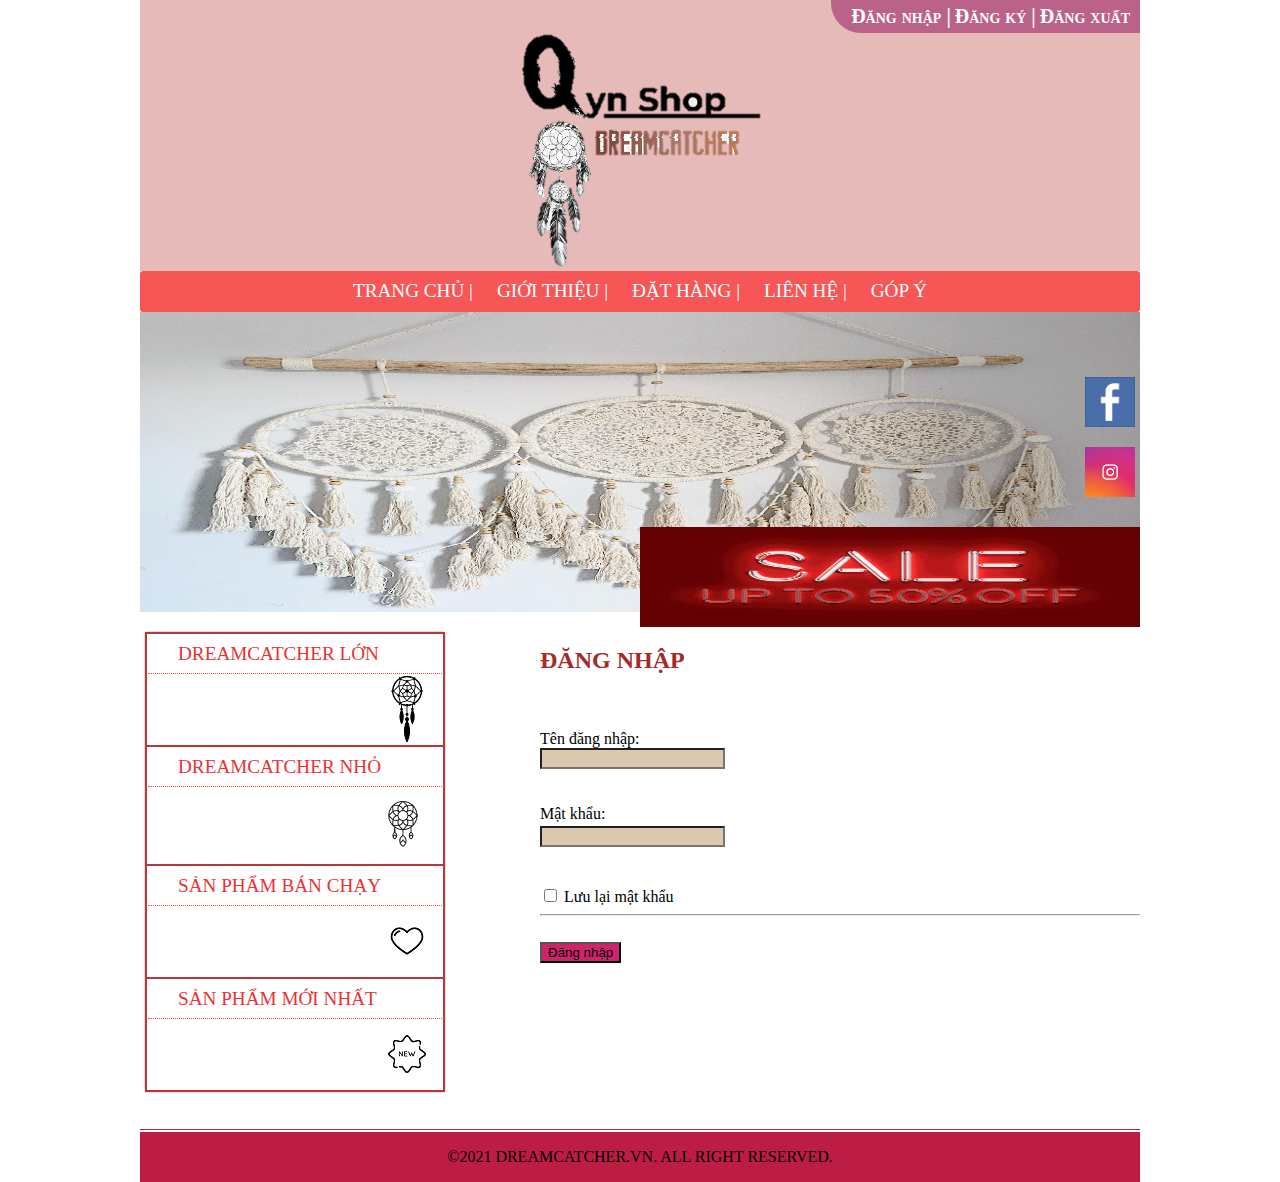
<file: danghap.html>
<!DOCTYPE html>
<html>
    <head>
        <meta charset="utf-8"/>
        <link rel="stylesheet" href="asm2.css"/>
    </head>
    <body>
        <div class="qmenu">
        <header>
            <img src="IMG/catcher2.png"/>
            <div class="top-right">
                <a href="danghap.html" >Đăng nhập |</a>
                <a href="dangky.html"> Đăng ký |</a>
                <a href="#"> Đăng xuất </a>
            </div>
        </header>
        <nav class="menu">
            <ul>
            <li><a href="index.html">TRANG CHỦ |</a></li>
            <li><a href="gioithieu.html">GIỚI THIỆU |</a></li>
            <li><a href="dathang.html">ĐẶT HÀNG |</a></li>
            <li><a href="lienhe.html">LIÊN HỆ |</a></li>
            <li><a href="gopy.html">GÓP Ý</a></li>
            </ul>
            <img class="nen" src="IMG/5.jpg" width="1000" height="300"/>
            <img class="gif" src="IMG/sale.gif" />
            <img class="fb" src="IMG/facebook-icon.png" width="50" height="50"/>
            <img class="ins" src="IMG/ins3.jpg" width="50" height="50"  />
        </nav>
        <article>
            <table class="vmenu">
               <tr>
                   <td><a href="index.html">DREAMCATCHER LỚN</a>
                    <img  src="IMG/1.png" />
                </td>
               </tr>
               <tr>
                   <td><a href="dreamnho.html">DREAMCATCHER NHỎ</a>
                    <img src="IMG/22.png" />
                </td>
               </tr>
               <tr>
                   <td><a href="banchay.html">SẢN PHẨM BÁN CHẠY</a>
                    <img src="IMG/3.png" />
                </td>
               </tr>
               <tr>
                   <td><a href="moinhat.html">SẢN PHẨM MỚI NHẤT</a>
                    <img src="IMG/4.png"/>

                 </td>
               </tr>
            </table>  
            
        </article>
        <aside>
                <section>
                    <main>
                        <h2>ĐĂNG NHẬP</h2>
                        <br>
                        <br>
                        <form action="xuly.php" method="GET" enctype="multipart/form-data">
                            <div class=”form-group”>
                                <div>Tên đăng nhập:</div>
                                <input type=”text” name=”username” class=”form-control”>
                            </div></br>
                            <br>
                            <div class="font-group">
                                <label>Mật khẩu:</label><br />
                                <input type="password" name="password" class="font-control" /><br />
                            </div>
                            <br>
                            <br>
                            <label><input type="checkbox" /> Lưu lại mật khẩu </label><br />
                            <hr />
                            <br>
                            <button type="submit">Đăng nhập</button>
        
                        </form>
                </section>
                </aside>
                <footer>©2021 DREAMCATCHER.VN. ALL RIGHT RESERVED.</footer>
                </div>
    </body>
    </html>
</file>
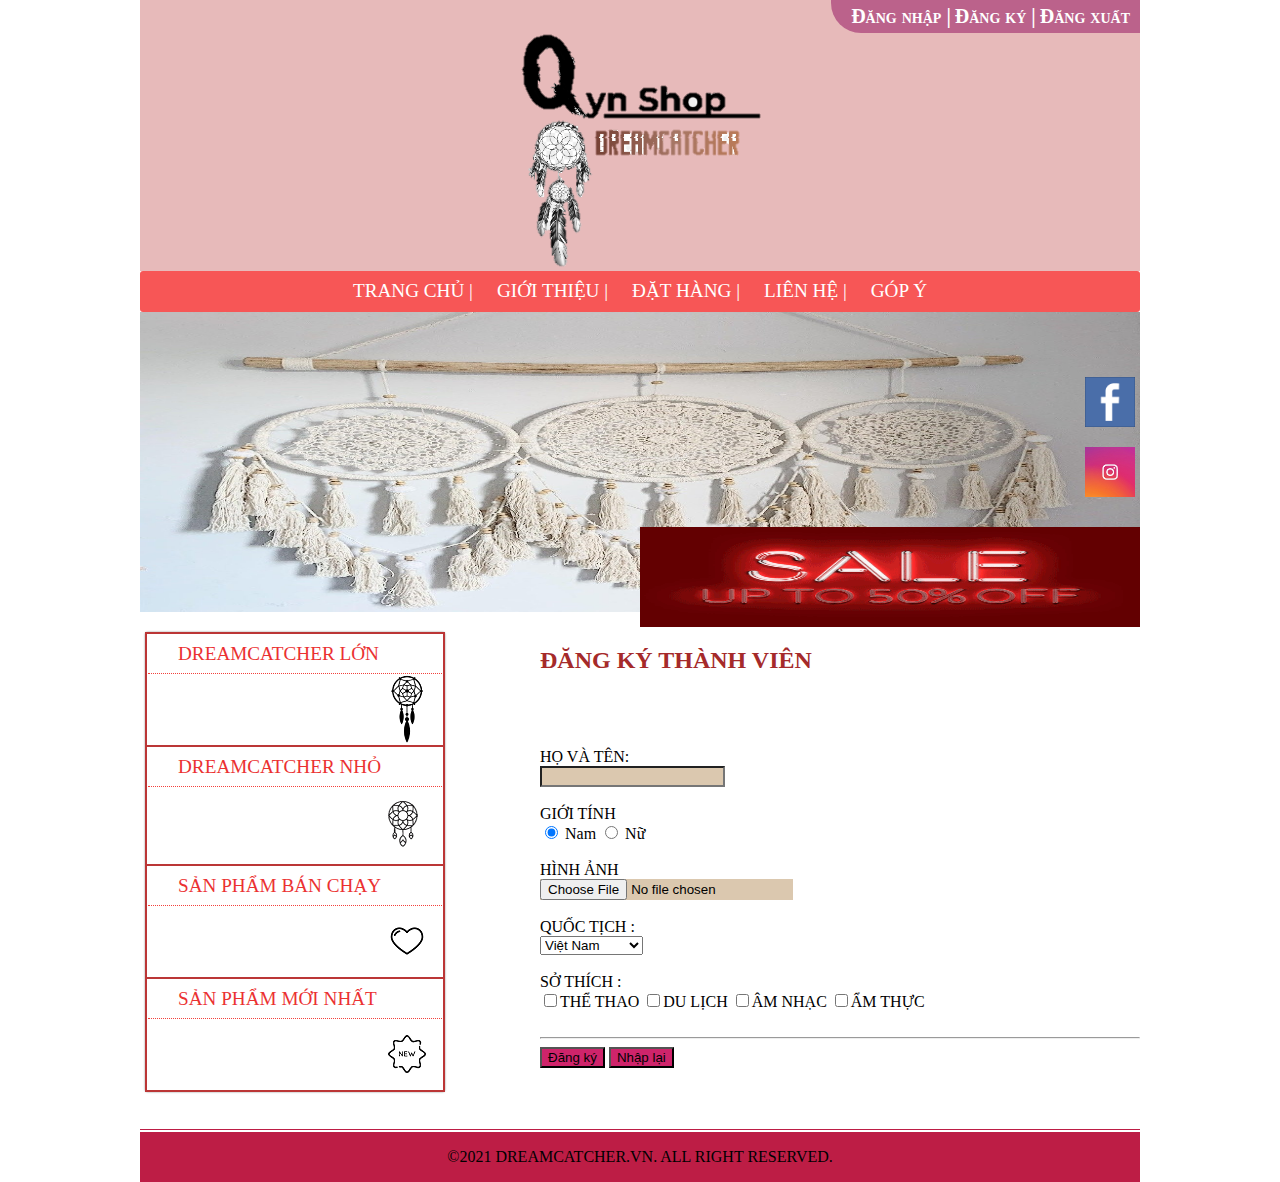
<file: dangky.html>
<!DOCTYPE html>
<html>
    <head>
        <meta charset="utf-8"/>
        <link rel="stylesheet" href="asm2.css"/>
    </head>
    <body>
        <div class="qmenu">
        <header>
            <img src="IMG/catcher2.png"/>
            <div class="top-right">
                <a href="danghap.html" >Đăng nhập |</a>
                <a href="dangky.html"> Đăng ký |</a>
                <a href="#"> Đăng xuất </a>
            </div>
        </header>
        <nav class="menu">
            <ul>
            <li><a href="index.html">TRANG CHỦ |</a></li>
            <li><a href="gioithieu.html">GIỚI THIỆU |</a></li>
            <li><a href="dathang.html">ĐẶT HÀNG |</a></li>
            <li><a href="lienhe.html">LIÊN HỆ |</a></li>
            <li><a href="gopy.html">GÓP Ý</a></li>
            </ul>
            <img class="nen" src="IMG/5.jpg" width="1000" height="300"/>
            <img class="gif" src="IMG/sale.gif" />
            <img class="fb" src="IMG/facebook-icon.png" width="50" height="50"/>
            <img class="ins" src="IMG/ins3.jpg" width="50" height="50"  />
        </nav>
        <article>
            <table class="vmenu">
               <tr>
                   <td><a href="index.html">DREAMCATCHER LỚN</a>
                    <img  src="IMG/1.png" />
                </td>
               </tr>
               <tr>
                   <td><a href="dreamnho.html">DREAMCATCHER NHỎ</a>
                    <img src="IMG/22.png" />
                </td>
               </tr>
               <tr>
                   <td><a href="banchay.html">SẢN PHẨM BÁN CHẠY</a>
                    <img src="IMG/3.png" />
                </td>
               </tr>
               <tr>
                   <td><a href="moinhat.html">SẢN PHẨM MỚI NHẤT</a>
                    <img src="IMG/4.png"/>

                 </td>
               </tr>
            </table>  
            
        </article>
        <aside>
                <section>
                    <main>
                        <h2>ĐĂNG KÝ THÀNH VIÊN</h2>  
                        <br>
                        <br>

                <form action="xuly.php" method="GET" enctype="multipart/form-data">
                    <br>
                    <div class="font-group">
                    <label>HỌ VÀ TÊN:</label> <br/>
                    <input type="text" name="fullname"/><br/>
                    <br>
                   
                    <label> GIỚI TÍNH  </label> <br/>
                   <label> <input type="radio" name="gender" value="male" checked="checked"/> Nam </lable>
                    <lable> <input type="radio" name="gender" value="female" /> Nữ </lable> <br/>
<br>
                    <label> HÌNH ẢNH</label> <br/>
                    <input type="file" name="photo"/><br/>
<br>
                    <label>QUỐC TỊCH :</label><br/>
                   <select>
                       <option value="">Việt Nam </option>
                       <option value="">United States</option>
                       <option value="">Hàn Quốc</option>
                       <option value="">Trung Quốc</option>
                       <option value="">Thái Lan</option>
                       <option value="">Nhật Bản </option>
                   </select><br/>
<br>
                    <label>SỞ THÍCH :</label><br/>
                   <label><input type="checkbox" name="subject" value="thethao"/>THỂ THAO</label>
                   <label><input type="checkbox" name="subject" value="dulich"/>DU LỊCH</label>
                   <label><input type="checkbox" name="subject" value="amnhac"/>ÂM NHẠC</label>
                   <label><input type="checkbox" name="subject" value="amthuc"/>ẨM THỰC</label>
                </br>
                <br>
                <hr>
                   <button type="submit">Đăng ký</button>
                   <button type="submit">Nhập lại</button>
                     </div> 
                     </form>
                    </main>
                </section>
            </aside>
            <footer>©2021 DREAMCATCHER.VN. ALL RIGHT RESERVED.</footer>
        </div>
                </body>
                </html>
</file>
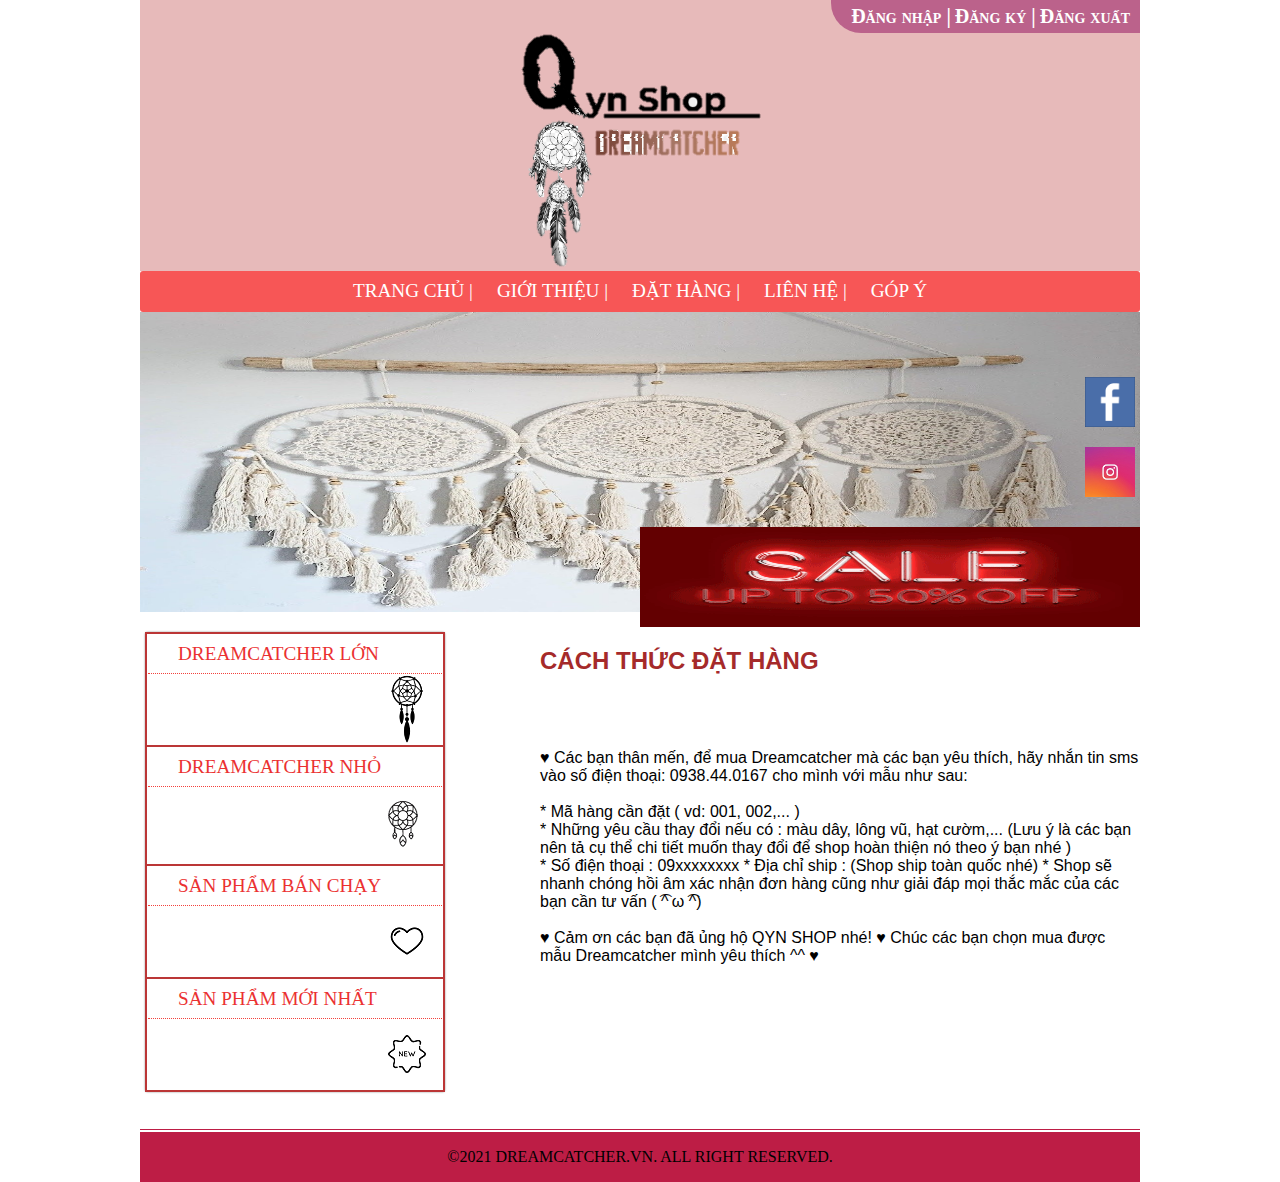
<file: dathang.html>
<!DOCTYPE html>
<html>
    <head>
        <meta charset="utf-8"/>
        <link rel="stylesheet" href="asm2.css"/>
    </head>
    <body>
        <div class="qmenu">
        <header>
            <img src="IMG/catcher2.png"/>
            <div class="top-right">
                <a href="danghap.html" >Đăng nhập |</a>
                <a href="dangky.html"> Đăng ký |</a>
                <a href="#"> Đăng xuất </a>
            </div>
        </header>
        <nav class="menu">
            <ul>
            <li><a href="index.html">TRANG CHỦ |</a></li>
            <li><a href="gioithieu.html">GIỚI THIỆU |</a></li>
            <li><a href="dathang.html">ĐẶT HÀNG |</a></li>
            <li><a href="lienhe.html">LIÊN HỆ |</a></li>
            <li><a href="gopy.html">GÓP Ý</a></li>
            </ul>
            <img class="nen" src="IMG/5.jpg" width="1000" height="300"/>
            <img class="gif" src="IMG/sale.gif" />
            <img class="fb" src="IMG/facebook-icon.png" width="50" height="50"/>
            <img class="ins" src="IMG/ins3.jpg" width="50" height="50"  />
        </nav>
        <article>
            <table class="vmenu">
               <tr>
                   <td><a href="index.html">DREAMCATCHER LỚN</a>
                    <img  src="IMG/1.png" />
                </td>
               </tr>
               <tr>
                   <td><a href="dreamnho.html">DREAMCATCHER NHỎ</a>
                    <img src="IMG/22.png" />
                </td>
               </tr>
               <tr>
                   <td><a href="banchay.html">SẢN PHẨM BÁN CHẠY</a>
                    <img src="IMG/3.png" />
                </td>
               </tr>
               <tr>
                   <td><a href="moinhat.html">SẢN PHẨM MỚI NHẤT</a>
                    <img src="IMG/4.png"/>

                 </td>
               </tr>
            </table>  
            
        </article>
        <aside>
             <div class="gt1">
            <h2> CÁCH THỨC ĐẶT HÀNG  </h2>
       <p>
           <br>
           <br>
           <br>
        ♥ Các bạn thân mến, để mua Dreamcatcher mà các bạn yêu thích, hãy nhắn tin sms vào số điện thoại: 0938.44.0167 cho mình với mẫu như sau:<br>
<br>
       * Mã hàng cần đặt ( vd: 001, 002,... )<br>
       * Những yêu cầu thay đổi nếu có : màu dây, lông vũ, hạt cườm,... (Lưu ý là các bạn nên tả cụ thể chi tiết muốn thay đổi để shop hoàn thiện nó theo ý bạn nhé )<br>
       * Số điện thoại : 09xxxxxxxx
       * Địa chỉ ship : (Shop ship toàn quốc nhé)
       * Shop sẽ nhanh chóng hồi âm xác nhận đơn hàng cũng như giải đáp mọi thắc mắc của các bạn cần tư vấn  ( ͡^ ω ͡^)<br>
       <br>
        ♥ Cảm ơn các bạn đã ủng hộ QYN SHOP nhé! ♥ Chúc các bạn chọn mua được mẫu Dreamcatcher mình yêu thích ^^ ♥
       </p>
    </aside>
    <footer>©2021 DREAMCATCHER.VN. ALL RIGHT RESERVED.</footer>
    </div>
    </body>
    </html>
</file>
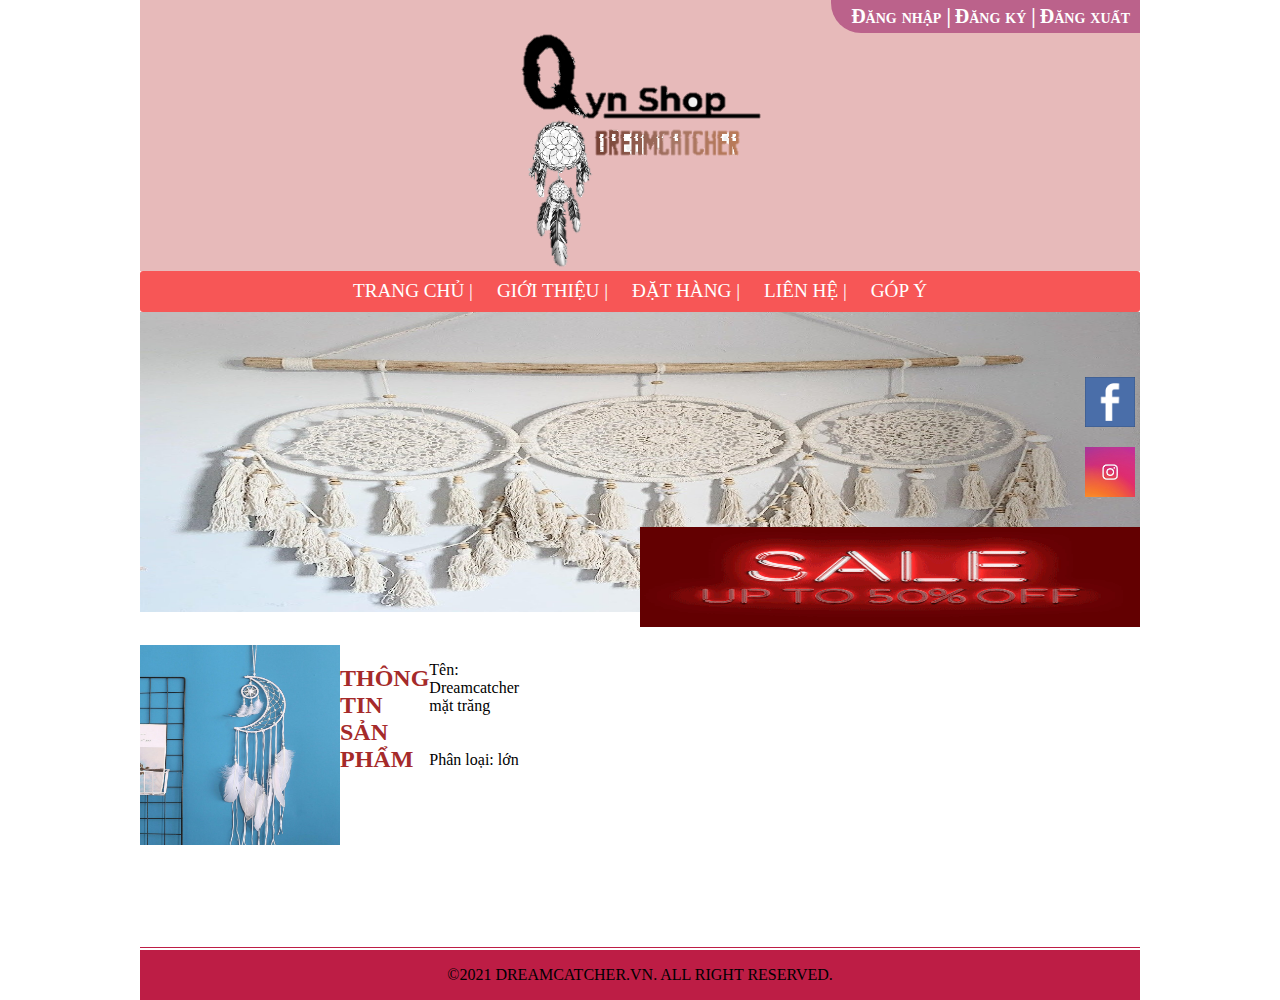
<file: detail.html>
<!DOCTYPE html>
<html>
    <head>
        <meta charset="utf-8"/>
        <link rel="stylesheet" href="asm2.css"/>
    </head>
    <div id="fb-root"></div>
<script async defer crossorigin="anonymous" src="https://connect.facebook.net/vi_VN/sdk.js#xfbml=1&version=v10.0" nonce="bkmX6RTb"></script>
<div id="fb-root"></div>
<script async defer crossorigin="anonymous" src="https://connect.facebook.net/vi_VN/sdk.js#xfbml=1&version=v10.0" nonce="GEhhWEjt"></script>
<div id="fb-root"></div>
<script async defer crossorigin="anonymous" src="https://connect.facebook.net/vi_VN/sdk.js#xfbml=1&version=v10.0" nonce="xjIrmpIg"></script>
<body>


<div class="qmenu">
    <header>
        <img src="IMG/catcher2.png"/>
        <div class="top-right">
            <a href="danghap.html" >Đăng nhập |</a>
            <a href="dangky.html"> Đăng ký |</a>
            <a href="#"> Đăng xuất </a>
        </div>
    </header>
    <nav class="menu">
        <ul>
        <li><a href="index.html">TRANG CHỦ |</a></li>
        <li><a href="gioithieu.html">GIỚI THIỆU |</a></li>
        <li><a href="dathang.html">ĐẶT HÀNG |</a></li>
        <li><a href="lienhe.html">LIÊN HỆ |</a></li>
        <li><a href="gopy.html">GÓP Ý</a></li>
        </ul>
        <img class="nen" src="IMG/5.jpg" width="1000" height="300"/>
        <img class="gif" src="IMG/sale.gif" />
        <img class="fb" src="IMG/facebook-icon.png" width="50" height="50"/>
        <img class="ins" src="IMG/ins3.jpg" width="50" height="50"  />
    </nav>
    <br>
    <article>
        <section>
    <div class="thongtin">
        <div>
            <img src="IMG/17.png" width="200" height="200"> <br>
            <div class="fb-like" data-href="https://github.com/Quyenps18845/asm" data-width="" data-layout="button" data-action="like" data-size="small" data-share="true"></div>
            </div>
    <h2>THÔNG TIN SẢN PHẨM</h2>
    <br>
    <br>

    <p> Tên: Dreamcatcher mặt trăng<br>
        <br>
<br>
        Phân loại: lớn<br>
    </p>
    
    
</div>
    </section>
    <div class="fb-comments" data-href="https://github.com/Quyenps18845/asm" data-width="" data-numposts="5"></div>
    </article>
    <footer>©2021 DREAMCATCHER.VN. ALL RIGHT RESERVED.</footer>
        </div>
    </body>
</html>
</file>
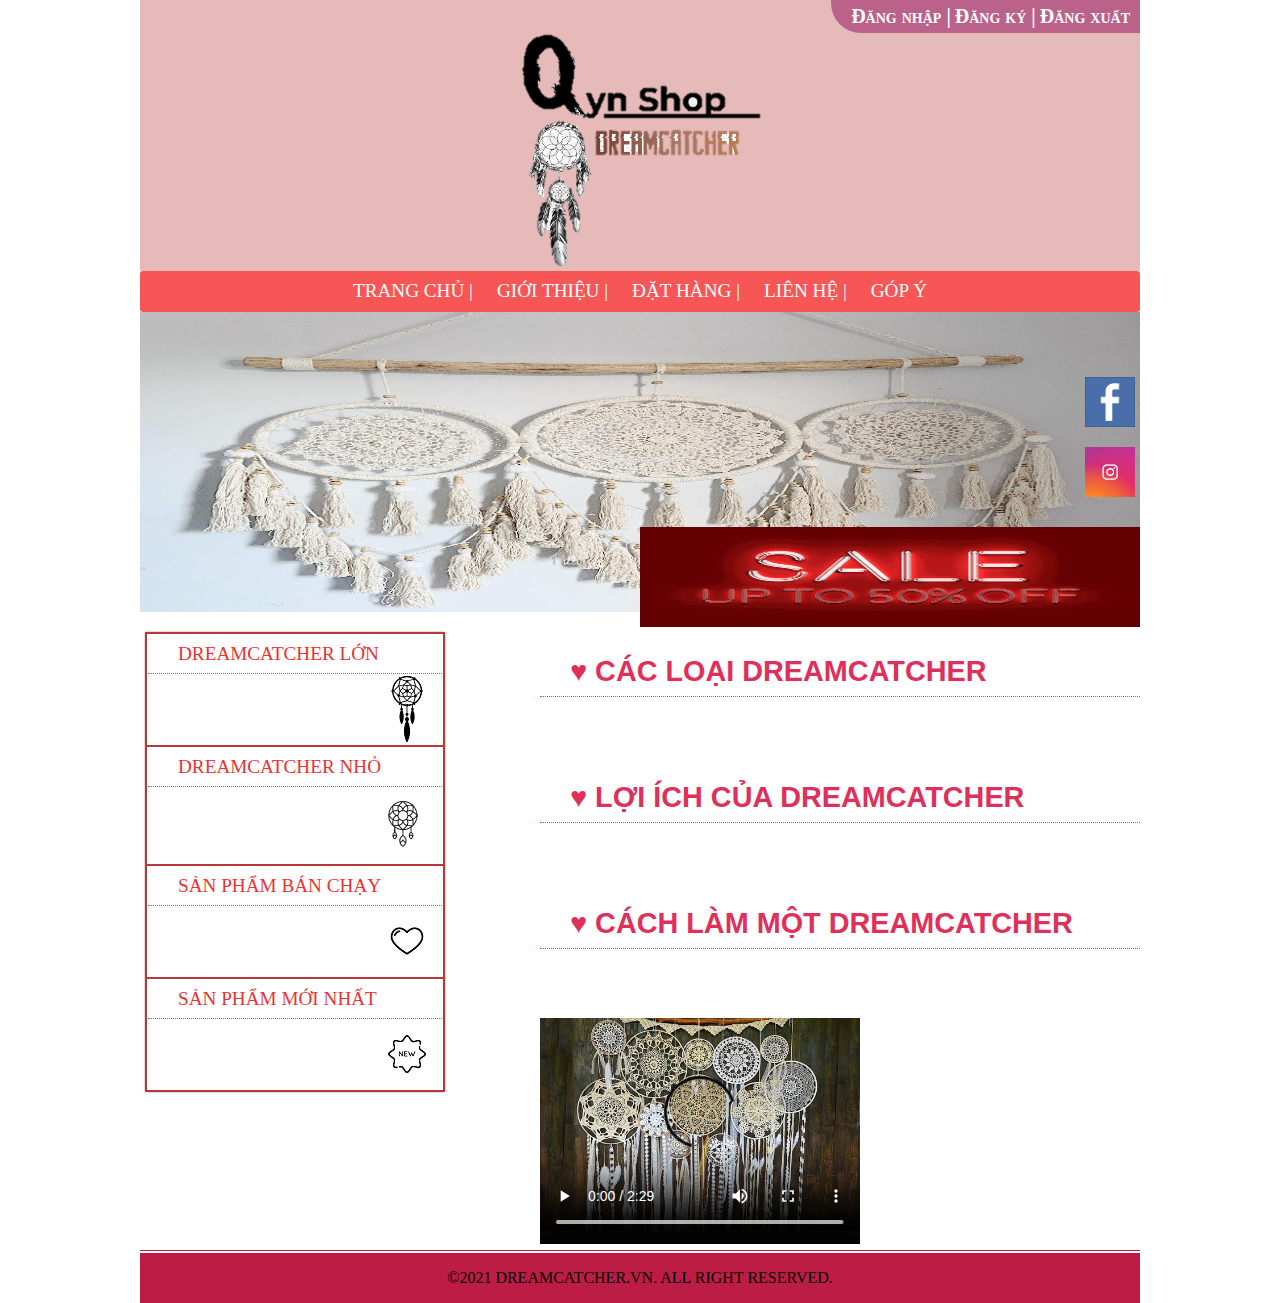
<file: gioithieu.html>
<!DOCTYPE html>
<html>
    <head>
        <meta charset="utf-8"/>
        <link rel="stylesheet" href="asm2.css"/>
    </head>
    <body>
        <div class="qmenu">
        <header>
            <img src="IMG/catcher2.png"/>
            <div class="top-right">
                <a href="danghap.html" >Đăng nhập |</a>
                <a href="dangky.html"> Đăng ký |</a>
                <a href="#"> Đăng xuất </a>
            </div>
        </header>
        <nav class="menu">
            <ul>
            <li><a href="index.html">TRANG CHỦ |</a></li>
            <li><a href="gioithieu.html">GIỚI THIỆU |</a></li>
            <li><a href="dathang.html">ĐẶT HÀNG |</a></li>
            <li><a href="lienhe.html">LIÊN HỆ |</a></li>
            <li><a href="gopy.html">GÓP Ý</a></li>
            </ul>
            <img class="nen" src="IMG/5.jpg" width="1000" height="300"/>
            <img class="gif" src="IMG/sale.gif" />
            <img class="fb" src="IMG/facebook-icon.png" width="50" height="50"/>
            <img class="ins" src="IMG/ins3.jpg" width="50" height="50"  />
        </nav>
        <article>
            <table class="vmenu">
               <tr>
                   <td><a href="#">DREAMCATCHER LỚN</a>
                    <img  src="IMG/1.png" />
                </td>
               </tr>
               <tr>
                   <td><a href="dreamnho.html">DREAMCATCHER NHỎ</a>
                    <img src="IMG/22.png" />
                </td>
               </tr>
               <tr>
                   <td><a href="banchay.html">SẢN PHẨM BÁN CHẠY</a>
                    <img src="IMG/3.png" />
                </td>
               </tr>
               <tr>
                   <td><a href="moinhat.html">SẢN PHẨM MỚI NHẤT</a>
                    <img src="IMG/4.png"/>

                 </td>
               </tr>
            </table>  
            
        </article>
        <aside>
            <div class="gt1">
                <h2><a href="cacloai.html">♥ CÁC LOẠI DREAMCATCHER </a></h2> <br>
                <BR>
            <h2> <a href="loiich.html"> ♥ LỢI ÍCH CỦA DREAMCATCHER  </a></h2>
            </br>
            <BR>
            <h2>
                <a href="cachlam.html"> ♥ CÁCH LÀM MỘT DREAMCATCHER </a></h2>
            </h2> 
        </br>
        <BR>
            </div>
            <video loop controls 
       width="320"
       height="240"
       poster="IMG/13.jpg"
       src="videodream.mp4" >
    </video>
             </aside>
             
        <footer>©2021 DREAMCATCHER.VN. ALL RIGHT RESERVED.</footer>
        </div>
    </body>
</html>
</file>
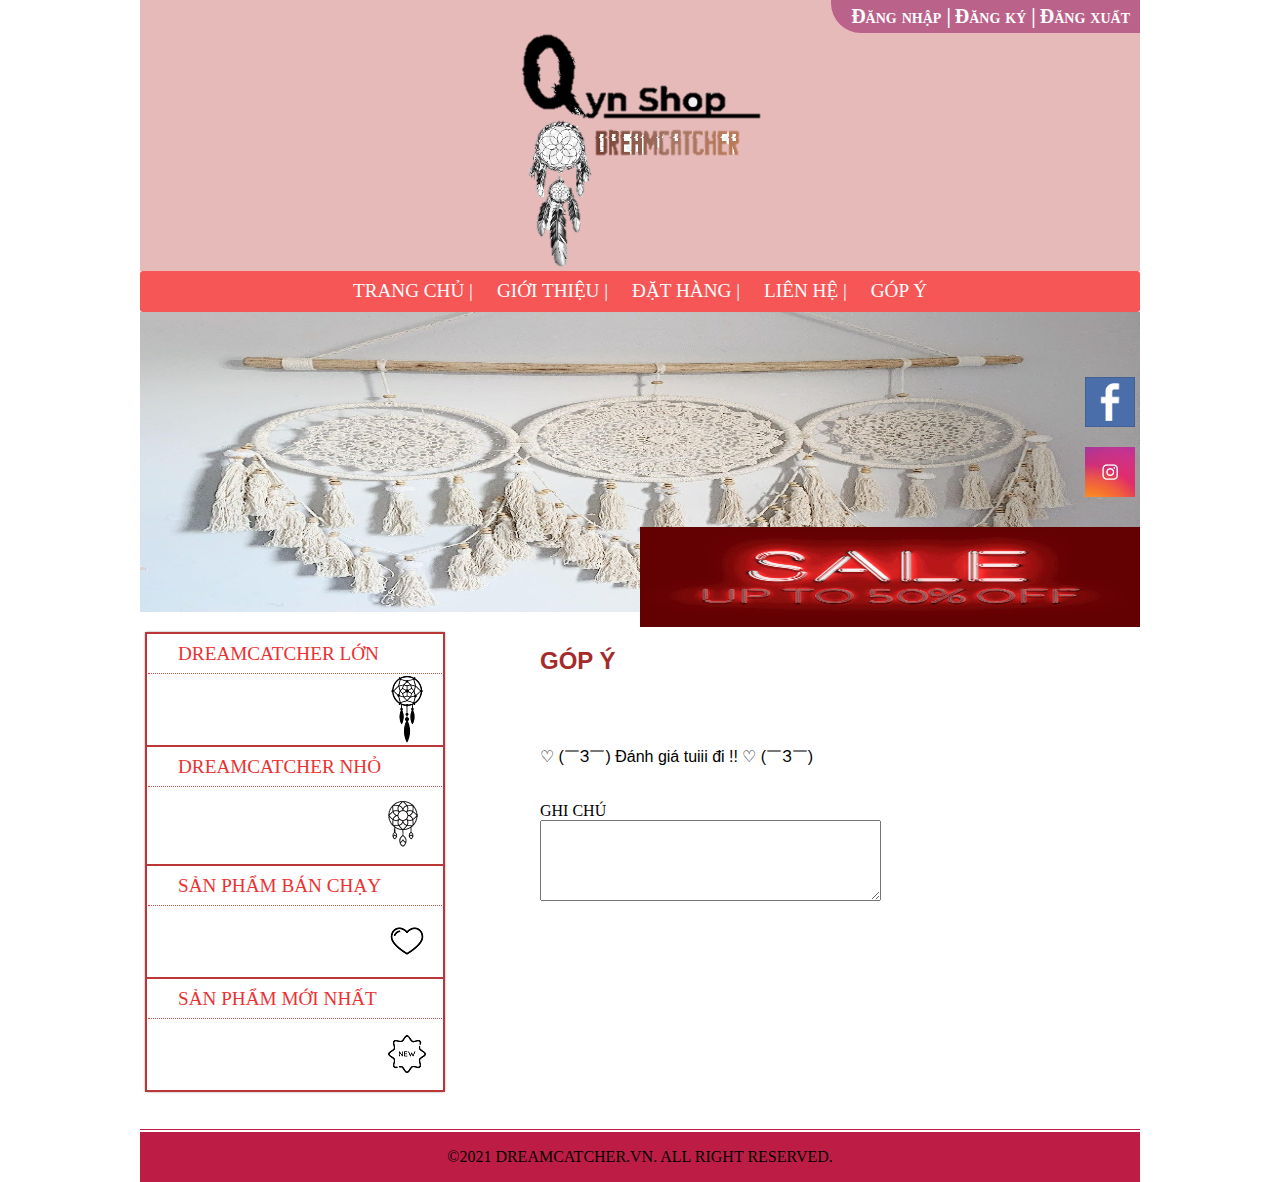
<file: gopy.html>
<!DOCTYPE html>
<html>
    <head>
        <meta charset="utf-8"/>
        <link rel="stylesheet" href="asm2.css"/>
    </head>
    <body>
        <div class="qmenu">
        <header>
            <img src="IMG/catcher2.png"/>
            <div class="top-right">
                <a href="danghap.html" >Đăng nhập |</a>
                <a href="dangky.html"> Đăng ký |</a>
                <a href="#"> Đăng xuất </a>
            </div>
        </header>
        <nav class="menu">
            <ul>
                <li><a href="index.html">TRANG CHỦ |</a></li>
                <li><a href="gioithieu.html">GIỚI THIỆU |</a></li>
                <li><a href="dathang.html">ĐẶT HÀNG |</a></li>
                <li><a href="lienhe.html">LIÊN HỆ |</a></li>
                <li><a href="gopy.html">GÓP Ý</a></li>
            </ul>
            <img class="nen" src="IMG/5.jpg" width="1000" height="300"/>
            <img class="gif" src="IMG/sale.gif" />
            <img class="fb" src="IMG/facebook-icon.png" width="50" height="50"/>
            <img class="ins" src="IMG/ins3.jpg" width="50" height="50"  />
        </nav>
        <article>
            <table class="vmenu">
               <tr>
                   <td><a href="#">DREAMCATCHER LỚN</a>
                    <img  src="IMG/1.png" />
                </td>
               </tr>
               <tr>
                   <td><a href="dreamnho.html">DREAMCATCHER NHỎ</a>
                    <img src="IMG/22.png" />
                </td>
               </tr>
               <tr>
                   <td><a href="banchay.html">SẢN PHẨM BÁN CHẠY</a>
                    <img src="IMG/3.png" />
                </td>
               </tr>
               <tr>
                   <td><a href="moinhat.html">SẢN PHẨM MỚI NHẤT</a>
                    <img src="IMG/4.png"/>

                 </td>
               </tr>
            </table>  
            
        </article>
        <aside>
            <div class="gt1">
                <h2>GÓP Ý </h2>
                <BR>
                    <BR>
                <p>
                    ♡ (￣З￣)   Đánh giá tuiii đi !! 	♡ (￣З￣)	
                </p>
                <BR>
                <label>GHI CHÚ </label><br/>
                   <textarea rows="5" cols="40"></textarea><br/> 
</div>
</aside>
<footer>
    ©2021 DREAMCATCHER.VN. ALL RIGHT RESERVED.
</footer>
</div>
</body>
</html>
</file>
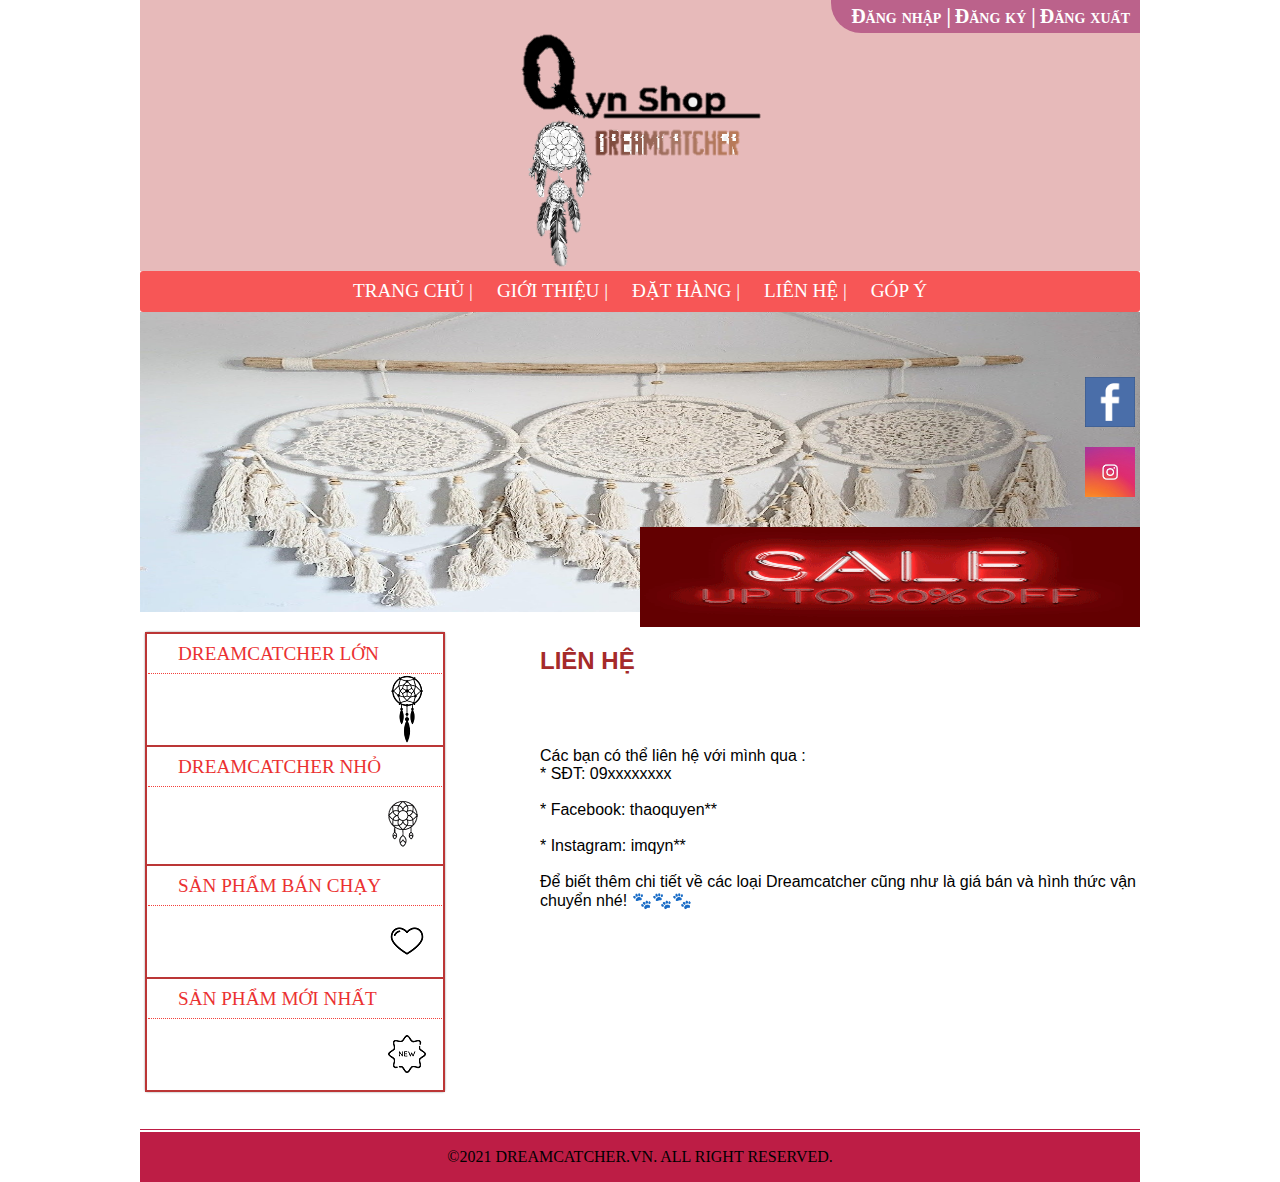
<file: lienhe.html>
<!DOCTYPE html>
<html>
    <head>
        <meta charset="utf-8"/>
        <link rel="stylesheet" href="asm2.css"/>
    </head>
    <body>
        <div class="qmenu">
        <header>
            <img src="IMG/catcher2.png"/>
            <div class="top-right">
                <a href="danghap.html" >Đăng nhập |</a>
                <a href="dangky.html"> Đăng ký |</a>
                <a href="#"> Đăng xuất </a>
            </div>
        </header>
        <nav class="menu">
            <ul>
                <li><a href="index.html">TRANG CHỦ |</a></li>
                <li><a href="gioithieu.html">GIỚI THIỆU |</a></li>
                <li><a href="dathang.html">ĐẶT HÀNG |</a></li>
                <li><a href="lienhe.html">LIÊN HỆ |</a></li>
                <li><a href="gopy.html">GÓP Ý</a></li>
            </ul>
            <img class="nen" src="IMG/5.jpg" width="1000" height="300"/>
            <img class="gif" src="IMG/sale.gif" />
            <img class="fb" src="IMG/facebook-icon.png" width="50" height="50"/>
            <img class="ins" src="IMG/ins3.jpg" width="50" height="50"  />
        </nav>
        <article>
            <table class="vmenu">
               <tr>
                   <td><a href="#">DREAMCATCHER LỚN</a>
                    <img  src="IMG/1.png" />
                </td>
               </tr>
               <tr>
                   <td><a href="dreamnho.html">DREAMCATCHER NHỎ</a>
                    <img src="IMG/22.png" />
                </td>
               </tr>
               <tr>
                   <td><a href="banchay.html">SẢN PHẨM BÁN CHẠY</a>
                    <img src="IMG/3.png" />
                </td>
               </tr>
               <tr>
                   <td><a href="moinhat.html">SẢN PHẨM MỚI NHẤT</a>
                    <img src="IMG/4.png"/>

                 </td>
               </tr>
            </table>  
            
        </article>
        <aside>
            <div class="gt1">
            <h2>LIÊN HỆ </h2>
            <BR>
                <BR>

          <p> Các bạn có thể liên hệ với mình qua : <br>
            * SĐT: 09xxxxxxxx <br>
            <BR>
            * Facebook: thaoquyen** <br>
            <BR>
            * Instagram: imqyn** <br>
            <BR>
            Để biết thêm chi tiết về các loại Dreamcatcher cũng như là giá bán và hình thức vận chuyển nhé! 🐾🐾🐾<br> 
        </p>
            </div>
        </aside>
        <footer>
            ©2021 DREAMCATCHER.VN. ALL RIGHT RESERVED.
        </footer>
        </div>
        </body>
        </html>
</file>
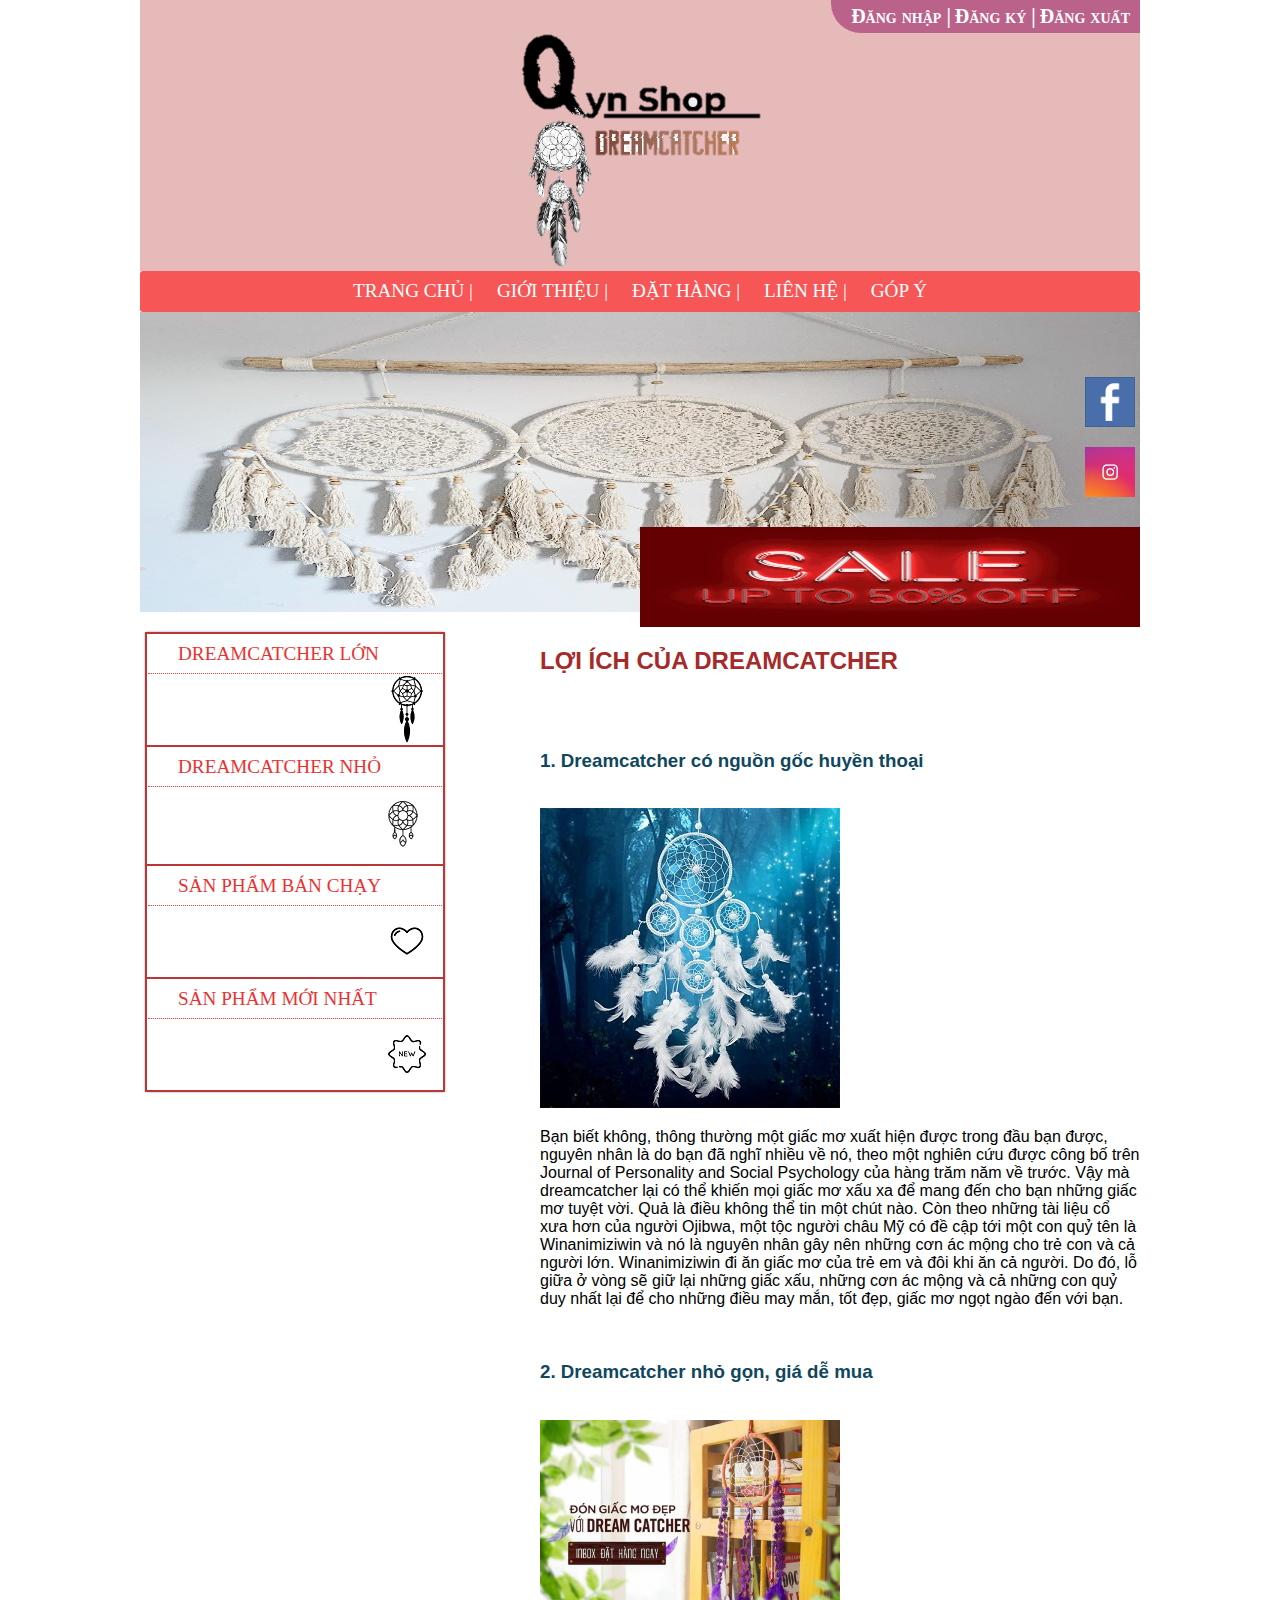
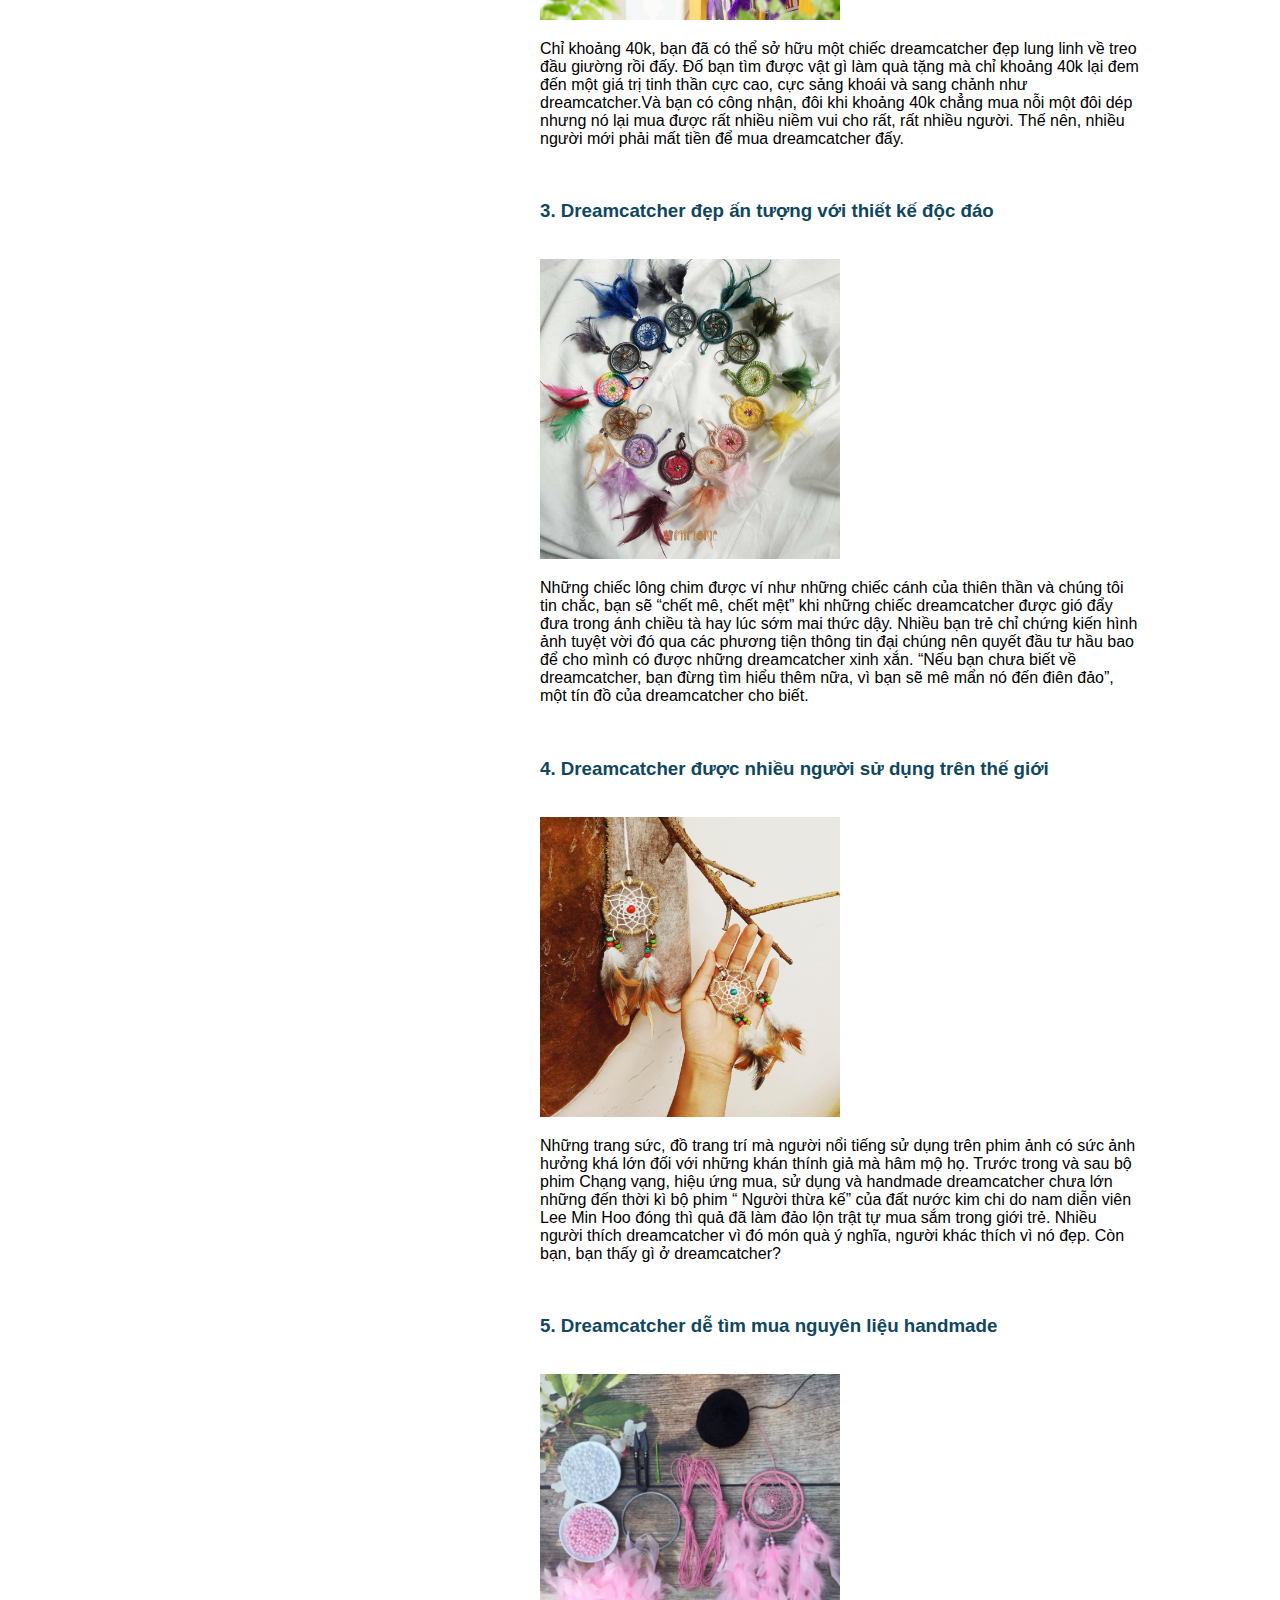
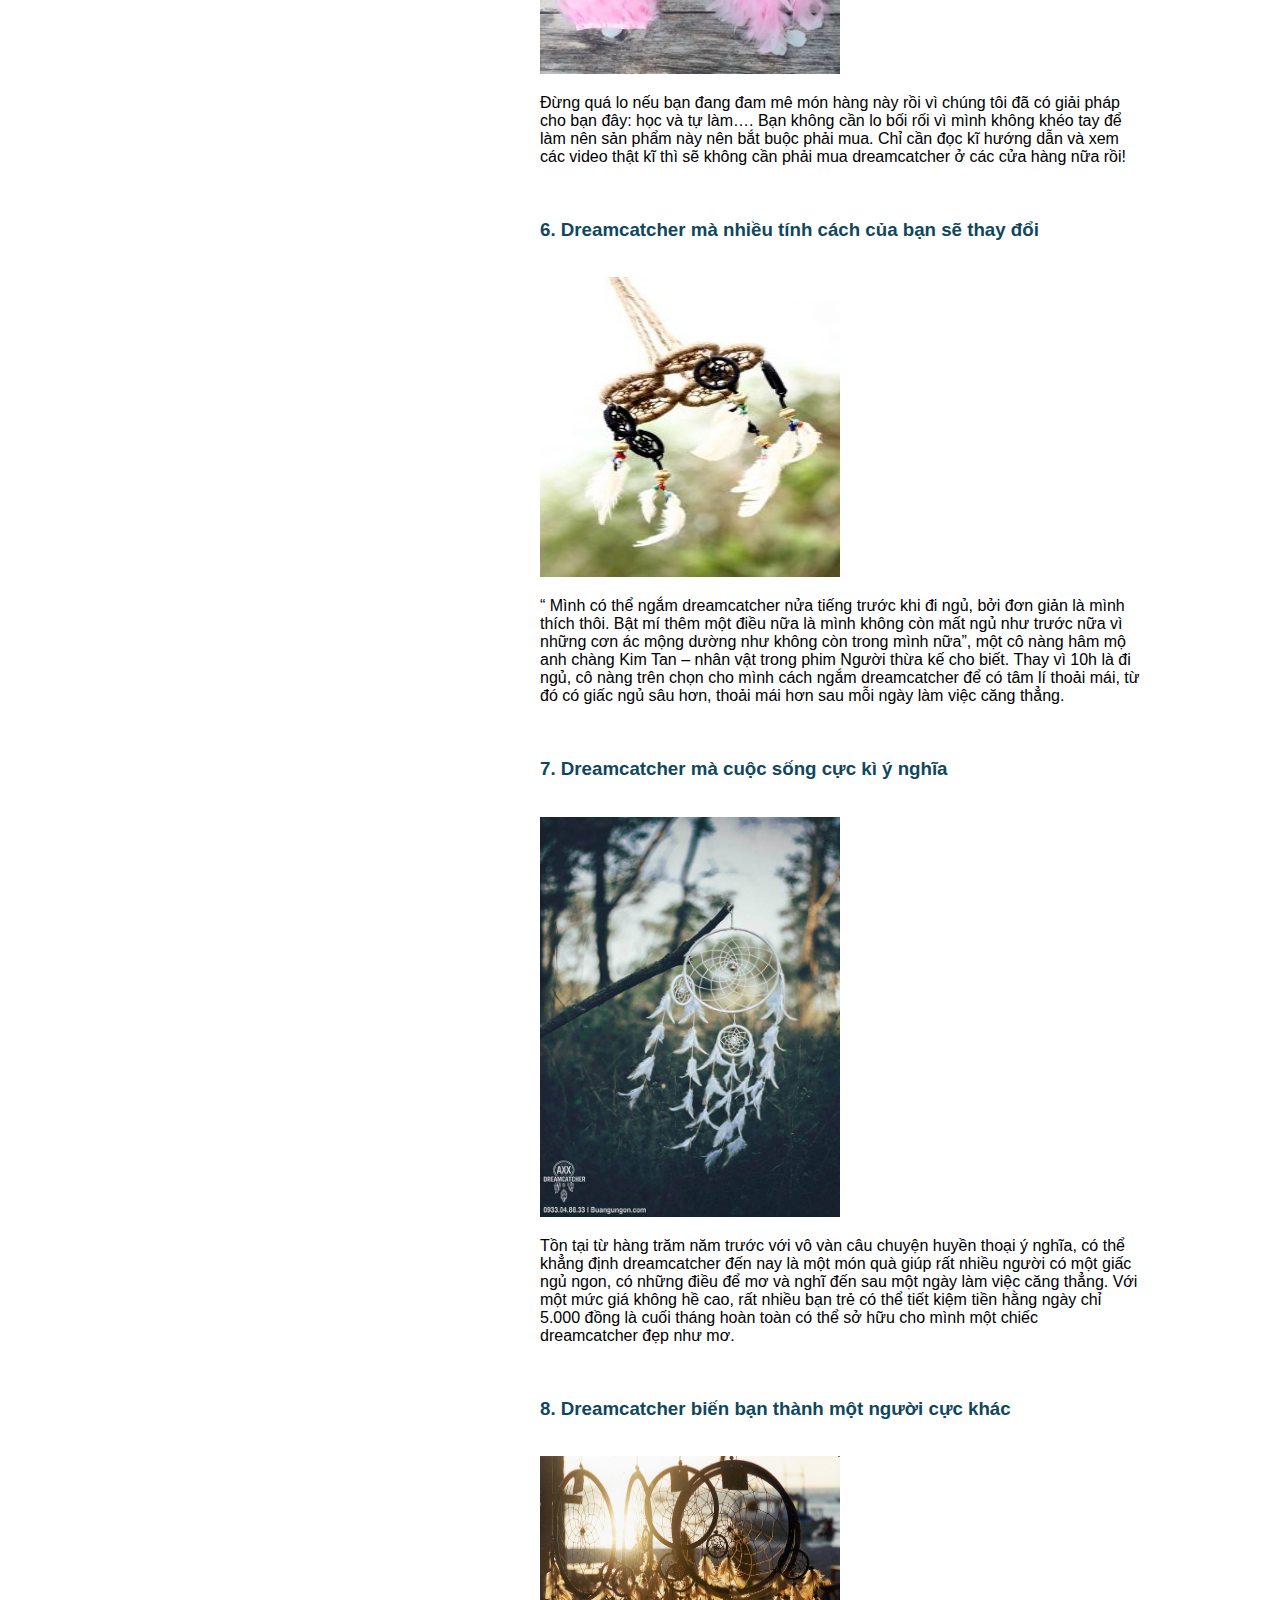
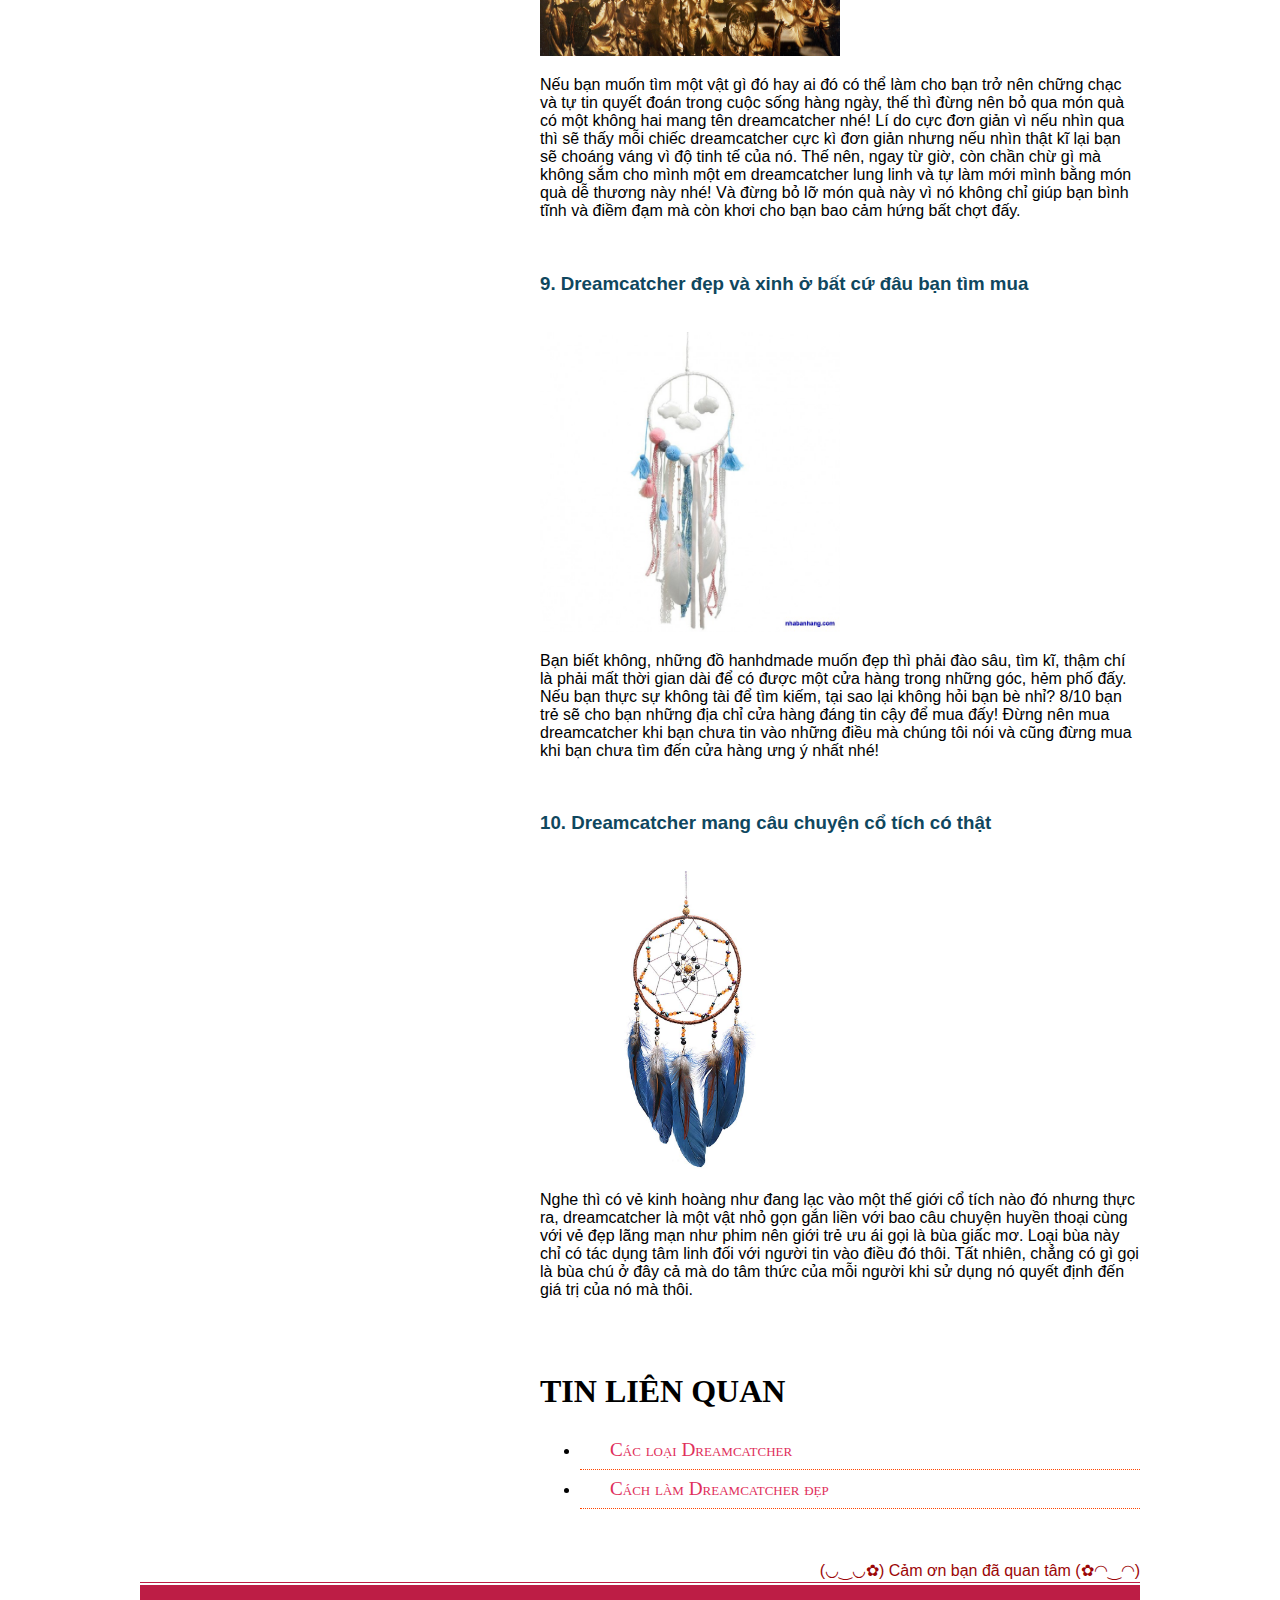
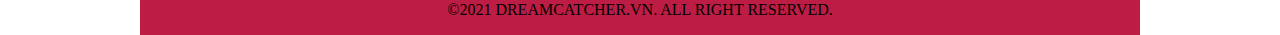
<file: loiich.html>
<!DOCTYPE html>
<html>
    <head>
        <meta charset="utf-8"/>
        <link rel="stylesheet" href="asm2.css"/>
    </head>
    <body>
        <div class="qmenu">
        <header>
            <img src="IMG/catcher2.png"/>
            <div class="top-right">
                <a href="danghap.html" >Đăng nhập |</a>
                <a href="dangky.html"> Đăng ký |</a>
                <a href="#"> Đăng xuất </a>
            </div>
        </header>
        <nav class="menu">
            <ul>
            <li><a href="#">TRANG CHỦ |</a></li>
            <li><a href="gioithieu.html">GIỚI THIỆU |</a></li>
            <li><a href="dathang.html">ĐẶT HÀNG |</a></li>
            <li><a href="lienhe.html">LIÊN HỆ |</a></li>
            <li><a href="gopy.html">GÓP Ý</a></li>
            </ul>
            <img class="nen" src="IMG/5.jpg" width="1000" height="300"/>
            <img class="gif" src="IMG/sale.gif" />
            <img class="fb" src="IMG/facebook-icon.png" width="50" height="50"/>
            <img class="ins" src="IMG/ins3.jpg" width="50" height="50"  />
        </nav>
        <article>
            <table class="vmenu">
               <tr>
                   <td><a href="#">DREAMCATCHER LỚN</a>
                    <img  src="IMG/1.png" />
                </td>
               </tr>
               <tr>
                   <td><a href="dreamnho.html">DREAMCATCHER NHỎ</a>
                    <img src="IMG/22.png" />
                </td>
               </tr>
               <tr>
                   <td><a href="banchay.html">SẢN PHẨM BÁN CHẠY</a>
                    <img src="IMG/3.png" />
                </td>
               </tr>
               <tr>
                   <td><a href="moinhat.html">SẢN PHẨM MỚI NHẤT</a>
                    <img src="IMG/4.png"/>

                 </td>
               </tr>
            </table>  
            
        </article>
        <aside>
            <div class="gt1">
            <h2>LỢI ÍCH CỦA DREAMCATCHER</h2>
            <BR>
                <BR>
                <h3>
                    1. Dreamcatcher có nguồn gốc huyền thoại </br>
                </h3>
            </br>
            <img src="IMG/21.jpg" />
                <p>Bạn biết không, thông thường một giấc mơ xuất hiện được trong đầu bạn được, nguyên nhân là do bạn đã nghĩ nhiều về nó,
                     theo một nghiên cứu được công bố trên Journal of Personality and Social Psychology của hàng trăm năm về trước. 
                     Vậy mà dreamcatcher lại có thể khiến mọi giấc mơ xấu xa để mang đến cho bạn những giấc mơ tuyệt vời. Quả là điều không thể tin một chút nào.
                    Còn theo những tài liệu cổ xưa hơn của người Ojibwa, một tộc người châu Mỹ có đề cập tới một con quỷ tên là Winanimiziwin 
                    và nó là nguyên nhân gây nên những cơn ác mộng cho trẻ con và cả người lớn. Winanimiziwin đi ăn giấc mơ của trẻ em và đôi khi ăn cả người. 
                    Do đó, lỗ giữa ở vòng sẽ giữ lại những giấc xấu, những cơn ác mộng và cả những con quỷ duy nhất lại
                     để cho những điều may mắn, tốt đẹp, giấc mơ ngọt ngào đến với bạn.
                   </p>
                </br>
                 <h3>
                     2. Dreamcatcher nhỏ gọn, giá dễ mua
                 </h3></br>
                 <img src="IMG/23.jpg" width="300" height="200"/>
                 <p>Chỉ khoảng 40k, bạn đã có thể sở hữu một chiếc dreamcatcher đẹp lung linh về treo đầu giường rồi đấy.
                      Đố bạn tìm được vật gì làm quà tặng mà chỉ khoảng 40k lại đem đến một giá trị tinh thần cực cao, 
                      cực sảng khoái và sang chảnh như dreamcatcher.Và bạn có công nhận, đôi khi  khoảng 40k chẳng mua nỗi một đôi dép 
                      nhưng nó lại mua được rất nhiều niềm vui cho rất, rất nhiều người. Thế nên, nhiều người mới phải mất tiền để mua dreamcatcher đấy.</p> 
            </br>
            
                <h3>
                    3. Dreamcatcher đẹp ấn tượng với thiết kế độc đáo
                </h3></br>
                <img src="IMG/24.jpg" width="300" height="300" />
<p> Những chiếc lông chim được ví như những chiếc cánh của thiên thần và chúng tôi tin chắc, bạn sẽ “chết mê, chết mệt” khi những chiếc dreamcatcher 
    được gió đẩy đưa trong ánh chiều tà hay lúc sớm mai thức dậy.
     Nhiều bạn trẻ chỉ chứng kiến hình ảnh tuyệt vời đó qua các phương tiện thông tin đại chúng nên quyết đầu tư hầu bao để cho mình có được những dreamcatcher xinh xắn. 
     “Nếu bạn chưa biết về dreamcatcher, bạn đừng tìm hiểu thêm nữa, vì bạn sẽ mê mẩn nó đến điên đảo”, một tín đồ của dreamcatcher cho biết.
    </p>
</br>
 <h3>
    4.   Dreamcatcher được nhiều người sử dụng trên thế giới 
 </h3> </br>
 <img src="IMG/25.jpg" width="300" height="300" />
 <p>
    Những trang sức, đồ trang trí mà người nổi tiếng sử dụng trên phim ảnh có sức ảnh hưởng khá lớn đối với những khán thính giả mà hâm mộ họ. 
    Trước trong và sau bộ phim Chạng vạng, hiệu ứng mua, sử dụng và handmade dreamcatcher chưa lớn những đến thời kì bộ phim “ Người thừa kế” của đất nước kim chi do nam diễn viên Lee Min Hoo đóng thì quả đã làm đảo lộn trật tự mua sắm trong giới trẻ. 
    Nhiều người thích dreamcatcher vì đó món quà ý nghĩa, người khác thích vì nó đẹp. Còn bạn, bạn thấy gì ở dreamcatcher?
 </p>
</br> 
<h3>
    5.  Dreamcatcher dễ tìm mua nguyên liệu handmade 
</h3>
</br>
<img src="IMG/26.webp" width="300" height="300"/>
<p>
    Đừng quá lo nếu bạn đang đam mê món hàng này rồi vì chúng tôi đã có giải pháp cho bạn đây: học và tự làm…. 
    Bạn không cần lo bối rối vì mình không khéo tay để làm nên sản phẩm này nên bắt buộc phải mua. 
    Chỉ cần đọc kĩ hướng dẫn và xem các video thật kĩ thì sẽ không cần phải mua dreamcatcher ở các cửa hàng nữa rồi!
</p></br>
<h3>
    6.  Dreamcatcher mà nhiều tính cách của bạn sẽ thay đổi
</h3> </br>
<img src="IMG/27.jpg" width="300" height="300" />
<p>
    “ Mình có thể ngắm dreamcatcher nửa tiếng trước khi đi ngủ, bởi đơn giản là mình thích thôi. Bật mí thêm một điều nữa là mình không còn mất ngủ như trước nữa
     vì những cơn ác mộng dường như không còn trong mình nữa”, một cô nàng hâm mộ anh chàng Kim Tan – nhân vật trong phim Người thừa kế cho biết. 
    Thay vì 10h là đi ngủ, cô nàng trên chọn cho mình cách ngắm dreamcatcher để có tâm lí thoải mái, từ đó có giấc ngủ sâu hơn, thoải mái hơn sau mỗi ngày làm việc căng thẳng.
</p></br>
<h3>
    7. Dreamcatcher mà cuộc sống cực kì ý nghĩa
</h3></br>
<img src="IMG/28.jpg" width="300" height="400"/>
<p>
    Tồn tại từ hàng trăm năm trước với vô vàn câu chuyện huyền thoại ý nghĩa, có thể khẳng định dreamcatcher đến nay là một món quà giúp rất nhiều người có một giấc ngủ ngon, có những điều để mơ và nghĩ đến sau một ngày làm việc căng thẳng.
    Với một mức giá không hề cao, rất nhiều bạn trẻ có thể tiết kiệm tiền hằng ngày chỉ 5.000 đồng là cuối tháng hoàn toàn có thể sở hữu cho mình một chiếc dreamcatcher đẹp như mơ.
</p> </br>
<h3>
    8. Dreamcatcher biến bạn thành một người cực khác
</h3></br>
<img src="IMG/29.jpg" width="300" height="200" />
<p>
    Nếu bạn muốn tìm một vật gì đó hay ai đó có thể làm cho bạn trở nên chững chạc và tự tin quyết đoán trong cuộc sống hàng ngày, 
     thế thì đừng nên bỏ qua món quà có một không hai mang tên dreamcatcher nhé! Lí do cực đơn giản vì nếu nhìn qua thì sẽ thấy mỗi chiếc dreamcatcher cực kì đơn giản nhưng nếu nhìn thật kĩ lại bạn sẽ choáng váng vì độ tinh tế của nó.  Thế nên, ngay từ giờ, còn chần chừ gì mà không sắm cho mình một em dreamcatcher  lung linh và tự làm mới mình bằng món quà dễ thương này nhé!
Và đừng bỏ lỡ món quà này vì nó không chỉ giúp bạn bình tĩnh và điềm đạm mà còn khơi cho bạn bao cảm hứng bất chợt đấy.
</p> </br>
<h3>
    9. Dreamcatcher đẹp và xinh ở bất cứ đâu bạn tìm mua
</h3></br>
<img src="IMG/30.jpg" width="300" height="300"/>
<p>
    Bạn biết không, những đồ hanhdmade muốn đẹp thì phải đào sâu, tìm kĩ, thậm chí là phải mất thời gian dài để có được một cửa hàng trong những góc, hẻm phố đấy.
     Nếu bạn thực sự không tài để tìm kiếm, tại sao lại không hỏi bạn bè nhỉ? 8/10 bạn trẻ sẽ cho bạn những địa chỉ cửa hàng đáng tin cậy để mua đấy! 
    Đừng nên mua dreamcatcher khi bạn chưa tin vào những điều mà chúng tôi nói và cũng đừng mua khi bạn chưa tìm đến cửa hàng ưng ý nhất nhé!
</p></br>
<h3>
    10. Dreamcatcher mang câu chuyện cổ tích có thật
</h3></br>
<img src="IMG/31.jpg" width="300" height="300"/>
<p>
    Nghe thì có vẻ kinh hoàng như đang lạc vào một thế giới cổ tích nào đó nhưng thực ra, dreamcatcher là một vật nhỏ gọn gắn liền với bao câu chuyện huyền thoại cùng với vẻ đẹp lãng mạn như phim nên giới trẻ ưu ái gọi là  bùa giấc mơ. Loại bùa này chỉ có tác dụng tâm linh đối với người tin vào điều đó thôi. 
    Tất nhiên, chẳng có gì gọi là bùa chú ở đây cả mà do tâm thức của mỗi người khi sử dụng nó quyết định đến giá trị của nó mà thôi.
</p><br>
<BR>
<h1>
    TIN LIÊN QUAN 
</h1>
<ul>
    <li><a href="cacloai.html">Các loại Dreamcatcher</a></li>
    <li><a href="cachlam.html">Cách làm Dreamcatcher đẹp </a></li>
</ul>
</br>
<BR>
<div class="ghichu">
    (◡‿◡✿) Cảm ơn bạn đã quan tâm (✿◠‿◠)
</div>
            </div>
             </aside>
        <footer>©2021 DREAMCATCHER.VN. ALL RIGHT RESERVED.</footer>
        </div>
    </body>
</html>
</file>
<file: asm2.css>
header{
 text-align: center;
 background-color: rgb(231, 186, 186);
 position: relative;
} 
.menu>ul>li{
    display: inline-block;
 }
 .menu>ul>li>a{
     display: block;
 }
 .menu>ul{
     padding: 0px;
     margin: 0px;
     list-style: none;
     border-radius: 3px;
     background-color: rgb(247, 86, 86);
     text-align: center;
 }
 .menu>ul>li>a{
     text-decoration: none;
     font-variant: small-caps;
     font-size: larger;
     color: white;
     padding: 0 10px;
     line-height: 40px;
 }
 .menu>ul>li>a:hover{
     color:rgb(158, 17, 17);
 }
 .menu>ul>li{
     position: relative;
 }
 .menu ul ul{
     position: absolute;
     display: none;
 }
 .menu ul ul a{
     display: block;
 }
 .menu>ul>li:hover>ul{
     display: block;
     z-index: 1; 
 }
 .menu ul ul{
     padding: 0px;
     margin: 0px;
     list-style: none;
     border-radius: 3px;
     width: 200px;
     background-color: white;
     box-shadow: 0 0 1px gray;
 }
 .menu ul ul a{
     line-height: 30px;
     color:orangered;
     text-decoration: none;
     font-variant: small-caps;
     font-size: larger;
     padding: 0 10px;
 }
 .menu ul ul a:hover{
     background-color: orangered;
     color: white;
 }
 table{
    border-collapse:collapse;
    border: 2px solid palevioletred;
    width:300px;
}
td,th{
    border:2px solid rgb(187, 54, 54);
    height: 50px;
}
.vmenu{
    padding:0px;
    margin: 5px;
    list-style: none;
    border-radius: 3px;
    box-shadow: 0 0 2px gray;
}
.vmenu td img{
    float: right;
}
.vmenu td a{
    display: block;
    border-bottom: 1px dotted #f3413b;
    color:rgb(235, 49, 49);
    font-variant: small-caps;
    font-size: larger;
    text-decoration: none;
    padding: 8px 5px 8px 30px;
   
}
.vmenu td a:hover{
    border-bottom: 1px dotted white;
    background-color: rgb(240, 77, 77);
    color:white;
    font-weight: both;
}
.qmenu{
    max-width: 1000px;
    margin: 0 auto;
}
body{
    margin: 0px;
    padding: 0px;
}
.qmenu > nav{
    line-height: 40px;
    color:white;
    text-align: center;
    font-variant: small-caps;
    position: relative;

}
.qmenu > nav > .gif{
    position:absolute;
    width: 500px;
    height: 100px;
    bottom: 0px;
    right: 0px;
}
.qmenu > nav > .fb{
    position:absolute;
    bottom: 200px;
    right: 5px;
    
}
.qmenu > nav > .ins{
    position:absolute;
    bottom: 130px;
    right: 5px;
   
}
.qmenu > nav > .nen{
    position: relative;
}
.qmenu > aside{
    min-height: 500px;
    width: 60%;
    background-color:white;
    float: right;
}
.qmenu > article{
    min-height: 300px;
    width: 30%;
    background-color:white;
    float: left;
}
.qmenu > footer{
    border-top: 5px double white;
    line-height: 50px;
    background-color: rgb(189, 29, 69);
    text-align: center;
    font-variant: small-caps;
    clear:both;
}
.qmenu > nav > a{
    color: white;
    text-decoration: none;
    margin: 0 10px;
}
.qmenu > nav > a:hover{
    color:rgb(0, 47, 255);
    text-decoration: underline;
} 

.top-right{
    position: absolute ;
    top: 0px;
    right: 0px;
    border-bottom-left-radius: 30px;
    padding: 5px 10px 5px 20px;
    background-color: rgb(187, 98, 139);
}
.top-right a{
    text-decoration: none;
    color:white;
    font-size: 20px;
    font-variant: small-caps;
    font-weight: bolder;
}
.top-right a:hover{
    color:rgb(22, 40, 204); 
    text-shadow: 0 0 10px rgb(151, 38, 38);
}
.qmenu > aside > .gt1 >h2{
   font-family: 'Segoe UI', Tahoma, Geneva, Verdana, sans-serif;
}
.qmenu > aside > .gt1 >h3{
    font-size: 40;
}
.qmenu > aside > .gt1 >p {
    font-family: 'Segoe UI', Tahoma, Geneva, Verdana, sans-serif;
    font-size: 28;
}
.gt1  a{
    display: block;
    border-bottom: 1px dotted orangered;
    color:rgb(223, 47, 91);
    font-variant: small-caps;
    font-size: larger;
    text-decoration: none;
    padding: 8px 5px 8px 30px; 
}
.gt1 a:hover{
    border-bottom: 1px dotted white;
    font-weight: both;
    background-color: rgb(241, 143, 143);
    color: white;
}
aside > .gt1 >img{
    float: center;
}
aside>.gt1 > .ghichu{
    float: right;
    color:rgb(155, 6, 6);
    font-size: 24;
    font-family:'Segoe UI', Tahoma, Geneva, Verdana, sans-serif;
}
.col-25{
    width: 25%;
    float:left;

}
.prod{
    border-radius: 10px;
    box-shadow: 0 0 5px gray;
    margin: 5px;
    padding: 5px;
    text-align: center;
    position: relative;
}

.prod>.image{
    max-width:98%;
    height: 200px;
    margin-bottom: 10px;
}
.prod>.price{
    position:absolute;
    left:5px;
    bottom:5px;
    font-family: Impact, Haettenschweiler, 'Arial Narrow Bold', sans-serif;
    font-size: 25px;
    color:orange;
}
.prod>.icons{
    position:absolute;
    right:5px;
    bottom:5px;
    width: 25px;
 }
 .prod>.name{
    font-variant: small-caps;
    color: rgb(207, 44, 32);
    font-family:Arial, Helvetica, sans-serif;
}
    .prod>.new-icon{
        position: absolute;
        top:0px;
        right: 0px;
        width:70px;
        height:70px;
}
    .font-control{
        margin: 3px 0px;
    }      
  
    h2{
        color:brown;
        text-decoration: crimson;
    }
    .font-group{
        font-family:Cambria, Cochin, Georgia, Times, 'Times New Roman', serif;
    }
    .form-group{
        margin: 10px 0px ;
    }
    .form-control{
         width:98%;
         padding: 5px;
         outline: none;
         border: 1px solid gray;
         border-radius: 3px;

    }
    .form-group label{
        font-weight: bold;
        font-variant: small-caps;
    }
    .form-control:focus{
        background-color: yellow;
        box-shadow: 0 0 3px red;
        border: 1px solid yellow;
    } 
    .form-button{
        padding: 8px 30px;
        outline: none;
        border: none;
        border-radius: 20px;
        font-weight: bold;
        background-color: white;
        color: orangered;
        box-shadow: inset 0 0 20px rgb(185, 53, 126);
    }
    .form-button:hover{
        color:rgb(243, 59, 129);
        box-shadow: inset 0 0 20px orangered;
    }
    .form-button:disabled{
        color: darkgray;
        box-shadow: inset 0 0 20px gray;
    }
    h3{
        color: rgb(15, 71, 94);
        font-family: 'Segoe UI', Tahoma, Geneva, Verdana, sans-serif;
    }
    input{
        border-color: 1px rgb(153, 24, 45);
        background-color: rgb(219, 200, 175);
    }
    button{
        background-color: rgb(207, 36, 107);  
     }
     .thongtin{
         display: flex;
         align-content: stretch;
     }
</file>
